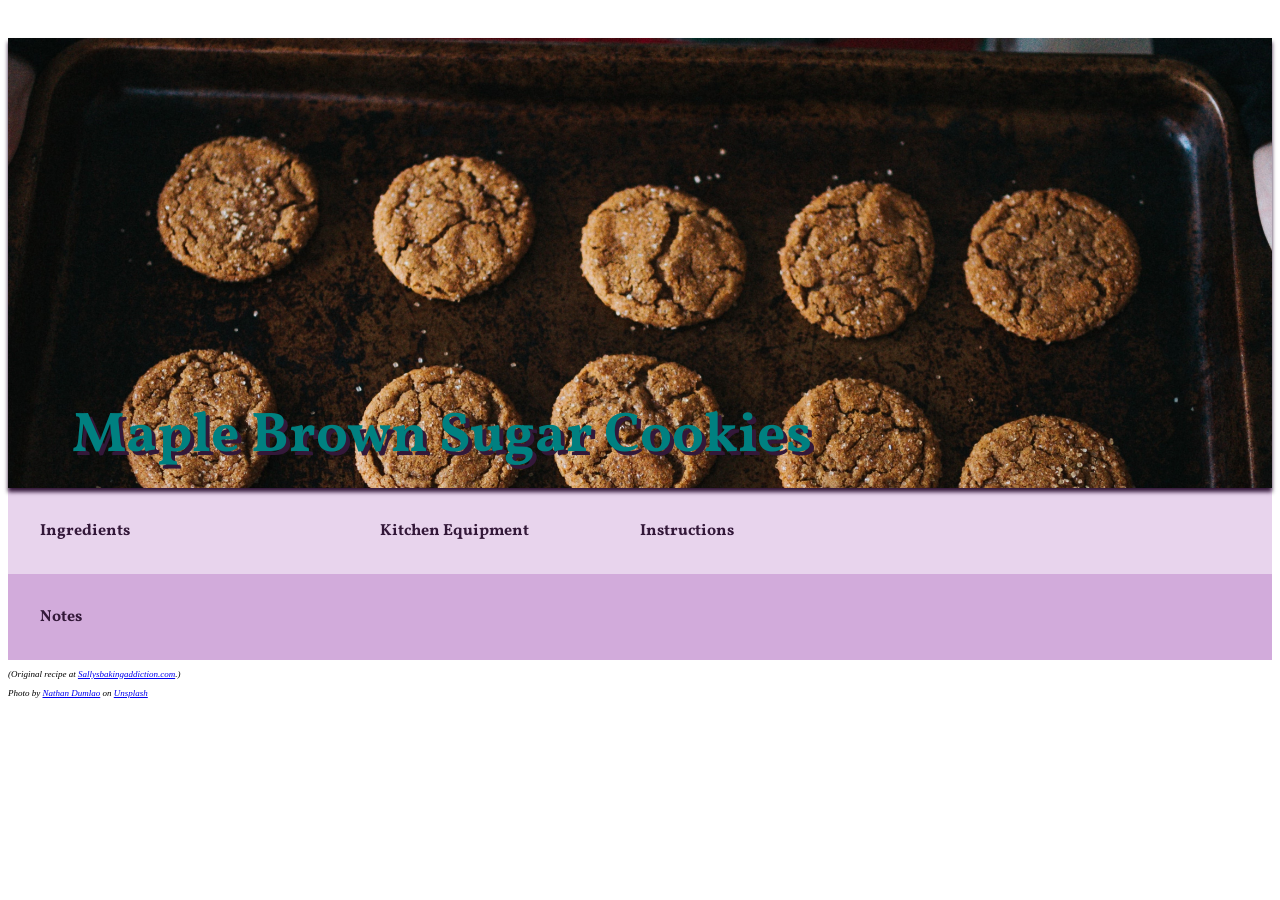
<file: index.html>
<!DOCTYPE html>
<html>

<head>

  <!-- meta tags and title -->
  <meta charset="UTF-8">
  <meta name="viewport" content="width=device-width, initial-scale=1.0">
  <title>TP 6: Maple Brown Sugar Cookies</title>

  <!-- external and on-page CSS goes here -->
  <link rel="stylesheet" href="styles.css" media="all">
  <link rel="preconnect" href="https://fonts.googleapis.com">
  <link rel="preconnect" href="https://fonts.gstatic.com" crossorigin>
  <link href="https://fonts.googleapis.com/css2?family=Vollkorn&family=Lobster+Two&display=swap&family=Crete+Round" rel="stylesheet">
  <style>
    /* on-page CSS, if any, goes here */
  </style>

  <!-- external and on-page JavaScript goes here -->
  <script type="text/javascript" src="scripts.js" defer></script>
  <script>
    // on-page JavaScript, if any, goes here
  </script>

</head>

<body>

  <div class="hero">
    <h1 id="title" class="headline" onclick="document.querySelector('#title').classList.toggle('headline')">Maple Brown Sugar Cookies</h1>
  </div>

  <div id="recipeHeaders">
    <div id="ingredients">
      <h4 id="ingreds">Ingredients</h4>
      <ul>
      </ul>
    </div>

    <div id="equipment">
      <h4 id="kitchen">Kitchen Equipment</h4>
      <ul>
      </ul>
    </div>

    <div id="directions">
      <h4 id="instructions">Instructions</h4>
      <ol>
      </ol>
    </div>
  </div>

  <div id="extra">
    <h4 id="notes">Notes</h4>
    <ol>
      <li>Make Ahead Instructions: You can make the cookie dough and chill it in the refrigerator for up to 4 days. Allow to come to room temperature then continue with step 5. Baked cookies, with or without icing, freeze well for up to 3 months. Unbaked
        cookie dough balls freeze well for up to 3 months. Bake frozen cookie dough balls for an extra minute, no need to thaw.</li>
      <li>Brown Sugar: I recommend dark brown sugar for a deeper flavor, but you can use 1 cup (200g) light brown sugar instead if needed.</li>
      <li>Maple Syrup: Avoid “breakfast syrup” which doesn’t have the same robust maple flavor that pure syrup contains. Grade A is good, but Grade B is darker and more flavorful because it’s produced later in the season. You can’t go wrong with either in
        these cookies.</li>
      <li>Maple Extract: Pure maple syrup isn’t enough to guarantee mega maple flavor. Without the crutch of maple extract, the cookies were lacking. I use McCormick maple extract. You can find it in the baking aisle.</li>
      <li>Pecans: The pecans are optional, but add wonderful flavor and texture. I recommend unsalted, un-roasted pecans but feel free to use salted roasted pecans. Or feel free to leave them out or replace with chopped walnuts.</li>
      <li>Confectioners’ Sugar: To avoid any lumps, sift the confectioners’ sugar.</li>
    </ol>
  </div>

  <p class="copyright">(Original recipe at <a href="https://sallysbakingaddiction.com/maple-brown-sugar-cookies/">Sallysbakingaddiction.com</a>.)</p>
  <p class="copyright">Photo by <a href="https://unsplash.com/@nate_dumlao?utm_source=unsplash&utm_medium=referral&utm_content=creditCopyText">Nathan Dumlao</a> on <a href="https://unsplash.com/?utm_source=unsplash&utm_medium=referral&utm_content=creditCopyText">Unsplash</a></p>

</body>

</html>
</file>
<file: styles.css>
.hero {
  background-image: url("cookies.jpg");
  position: relative;
  background-size: cover;
  background-repeat: no-repeat;
  height: 50vh;
  box-shadow: 0px 4px 4px #331839;
}

h1 {
  padding-top: 40vh;
  padding-left: 5vw;
  color: white;
  font-family: 'Vollkorn', serif;
  text-shadow: 4px 4px #331839;
}

h4 {
  font-family: 'Vollkorn', serif;
  margin: initial;
  padding: initial;
  color: #331839;
}

h5 {
  margin-top: 5 px;
  margin-bottom: 0;
  font-family: 'Vollkorn', serif;
  color: #331839;
}

ul,
ol {
  margin-top: 0;
  font-family: Lato;
}

.copyright {
  font-family: Lato;
  font-size: 9px;
  font-style: italic;
}

mark {
  padding: initial;
  margin: initial;
}

#recipeHeaders {
  display: flex;
  justify-content: space-between;
  background-color: #E8D4ED;
  padding: 2em;
}

#extra {
  background-color: #D2ABDB;
  padding: 2em;
}

#recipeHeaders div#ingredients {
  flex-basis: 30%
}

#recipeHeaders div#equipment {
  flex-basis: 23%
}

#recipeHeaders div#directions {
  flex-basis: 53%
}

* {
  box-sizing: border-box;
}

@media screen and (orientation: portrait) {
  #recipeHeaders {
    display: block;
  }
  #recipeHeaders div {
    position: relative;
    font-size: 120%;
  }
  .hero {
    height: 80vh;
  }
  h1 {
    font-size: 300%;
    padding-top: 60vh;
  }
  #extra div ol li {
    font-size: 120%;
  }
}

@media screen and (max-width: 575px) {
  h1 {
    font-family: 'Lobster Two', cursive;
  }
  .hero {
    height: 60vh;
  }
  h1 {
    padding-top: 40vh;
  }
  #recipeHeaders {
    display: block;
  }
  #recipeHeaders div {
    position: relative;
    font-size: 120%;
  }
}

/* tp5 edits start here */

#ingredients ul,
#equipment ul,
#directions ol,
#extra ol {
  visibility: hidden;
  display: none;
}

#ingredients.showMe ul,
#equipment.showMe ul,
#directions.showMe ol,
#extra.showMe ol {
  visibility: visible;
  display: block;
}

#title.headline {
  padding-top: 40vh;
  padding-left: 5vw;
  color: teal;
  font-family: 'Vollkorn', serif;
  text-shadow: 4px 4px #331839;
}

#title {
  padding-top: 40vh;
  padding-left: 5vw;
  color: white;
  font-family: 'Vollkorn', serif;
  text-shadow: 4px 4px #331839;
}
</file>
